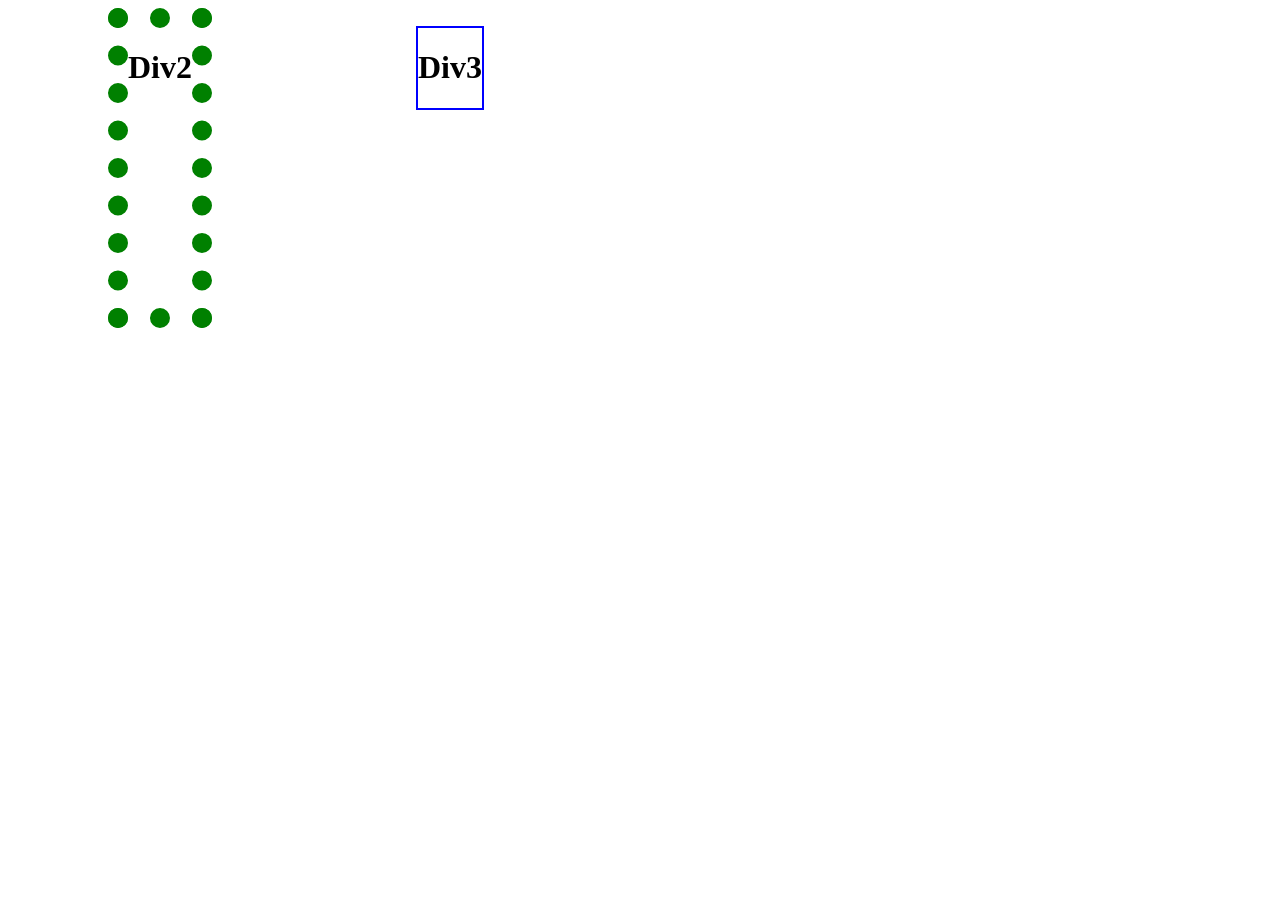
<file: Boxcss.html>
<!DOCTYPE html>
<html lang="en">
    <head>
        <style>
            div{
                display: inline-block;
            }
            #test1{
                margin:20px;
                border:5px solid;
                padding:20px;
                display:none;
            }
            #test2{
                margin:0 0 0 100px;
                border:20px dotted green;
                padding-bottom:200px;
            }
            #test3{
                margin-left:200px;
                border: 2px solid blue;
            }
        </style>
    </head>
    <body>
        <div id="test1">
            <h1>Div1</h1>
        </div>
        <div id="test2">
            <h1>Div2</h1>
        </div>
        <div id="test3">
            <h1>Div3</h1>
        </div>
    </body>
</file>
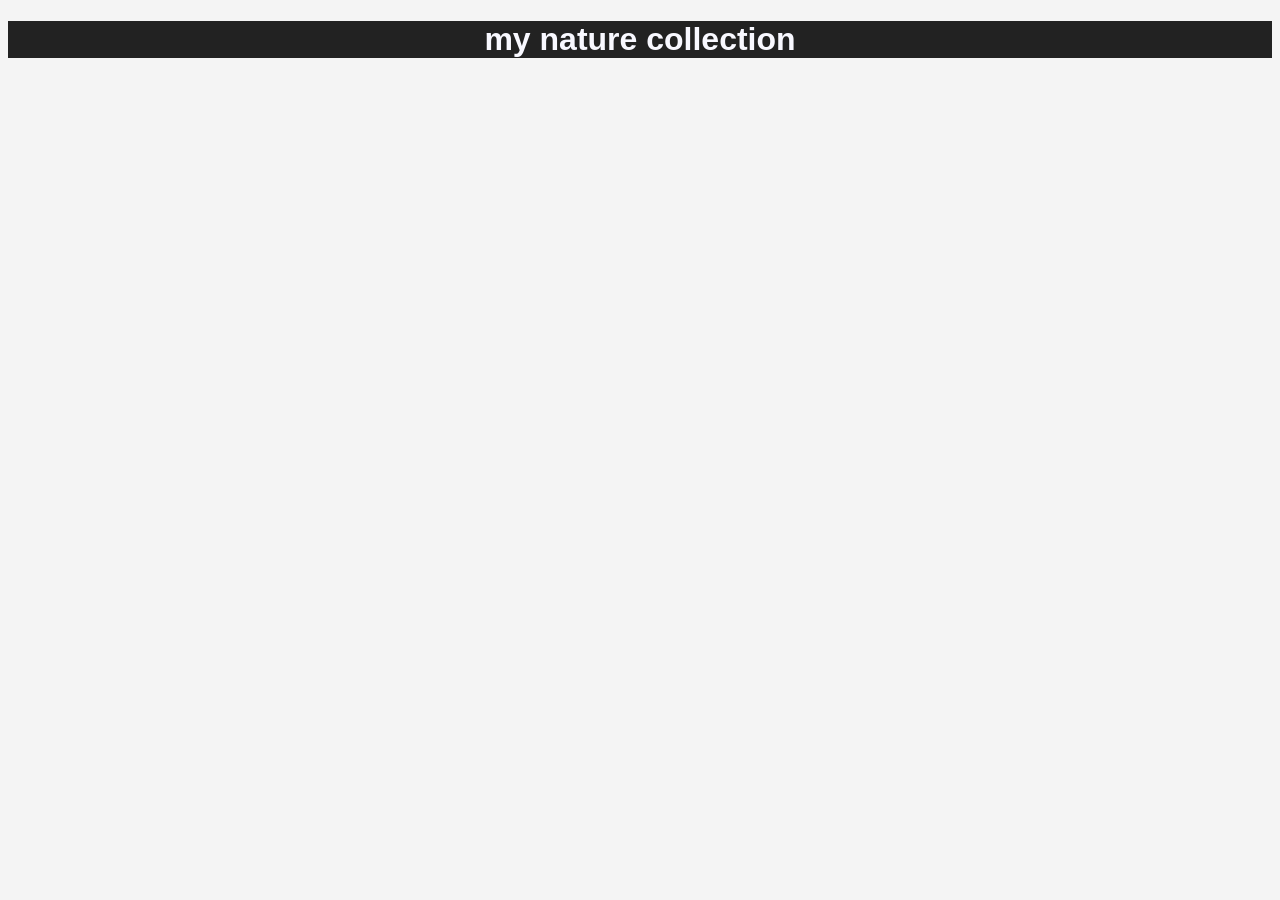
<file: nature.html>
<!DOCTYPE html>
<html lang="en">
    <head>
        <meta charset="UTF-8">
        <meta http-equiv="X-UA-Compatible" content="IE=edge">
        <meta name="viewport" content="width=device-width, initial-scale=1.0">
        <title>My image Collection</title>
        <style>
            #header{
                text-align : center;
                color:ghostwhite;
                background-color: #222;
            }
            
            body{
                font-family: Arial, sans-serif;
                background-color: #f4f4f4;
                color: #333;
                
            }
        </style>
    </head> 
    <body>
        <div id="header">
            <h1>my nature collection</h1>    
        </div>
    </body>
</html>
</file>
